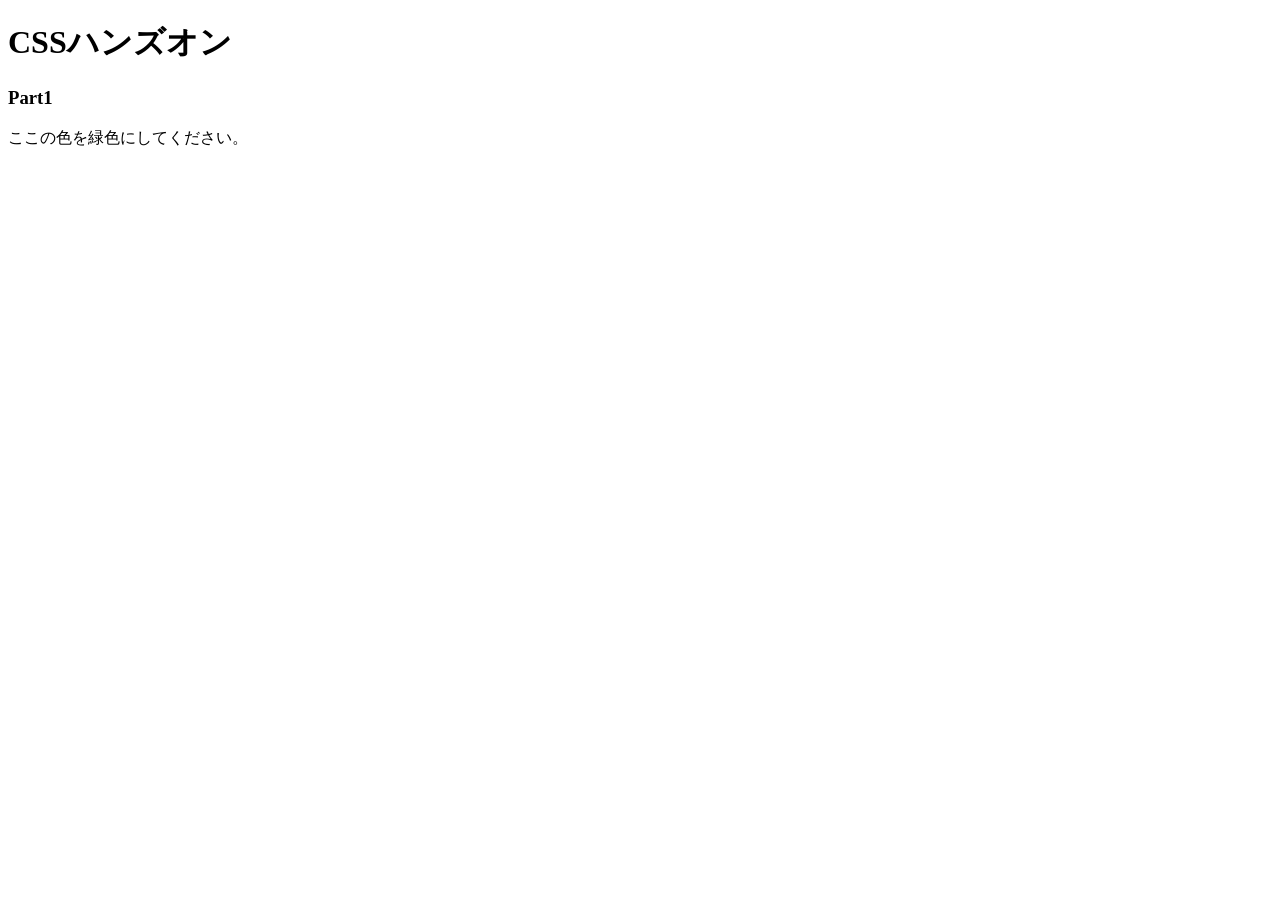
<file: index.html>
<!DOCTYPE html>
<html lang="ja">
<head>
  <meta charset="UTF-8" />
  <!-- ここにstyles.cssを適用するコードを記述 -->
  
  <title>Document</title>
</head>
<body>
  <h1>CSSハンズオン</h1>
  <h3>Part1</h3>
  <p>ここの色を緑色にしてください。</p>
</body>
</html>
</file>
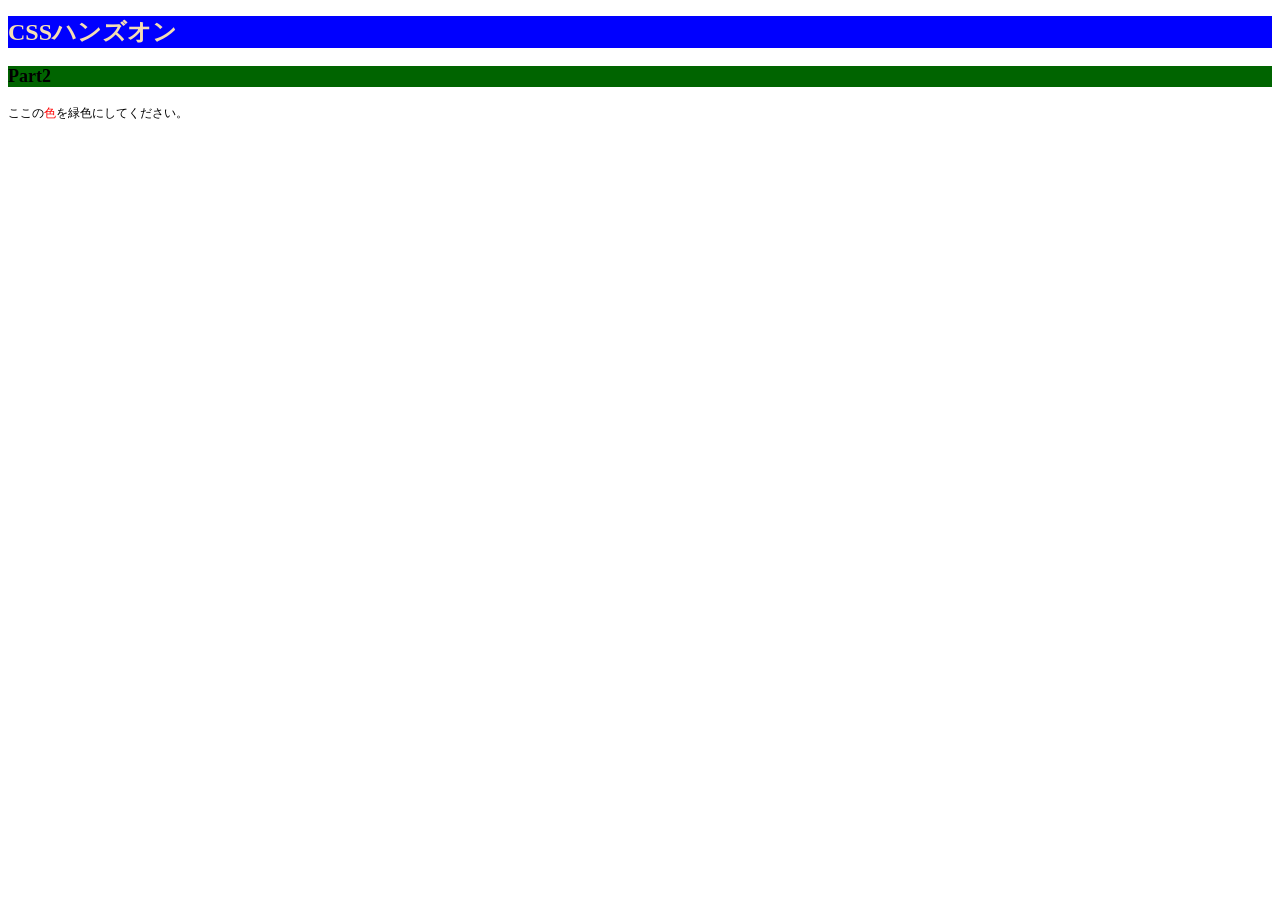
<file: 02.色やサイズを変更してみよう/index.html>
<!DOCTYPE html>
<html lang="ja">
<head>
  <meta charset="UTF-8" />
  <!-- ここにstyles.cssを適用するコードを記述 -->
  <link rel="stylesheet" href="styles.css" />
  <title>Document</title>
</head>
<body>
  <h1>CSSハンズオン</h1>
  <h3>Part2</h3>
  <!-- 「色」にのみCSSを適用するために編集 -->
  <p>ここの<span>色</span>を緑色にしてください。</p>
</body>
</html>
</file>
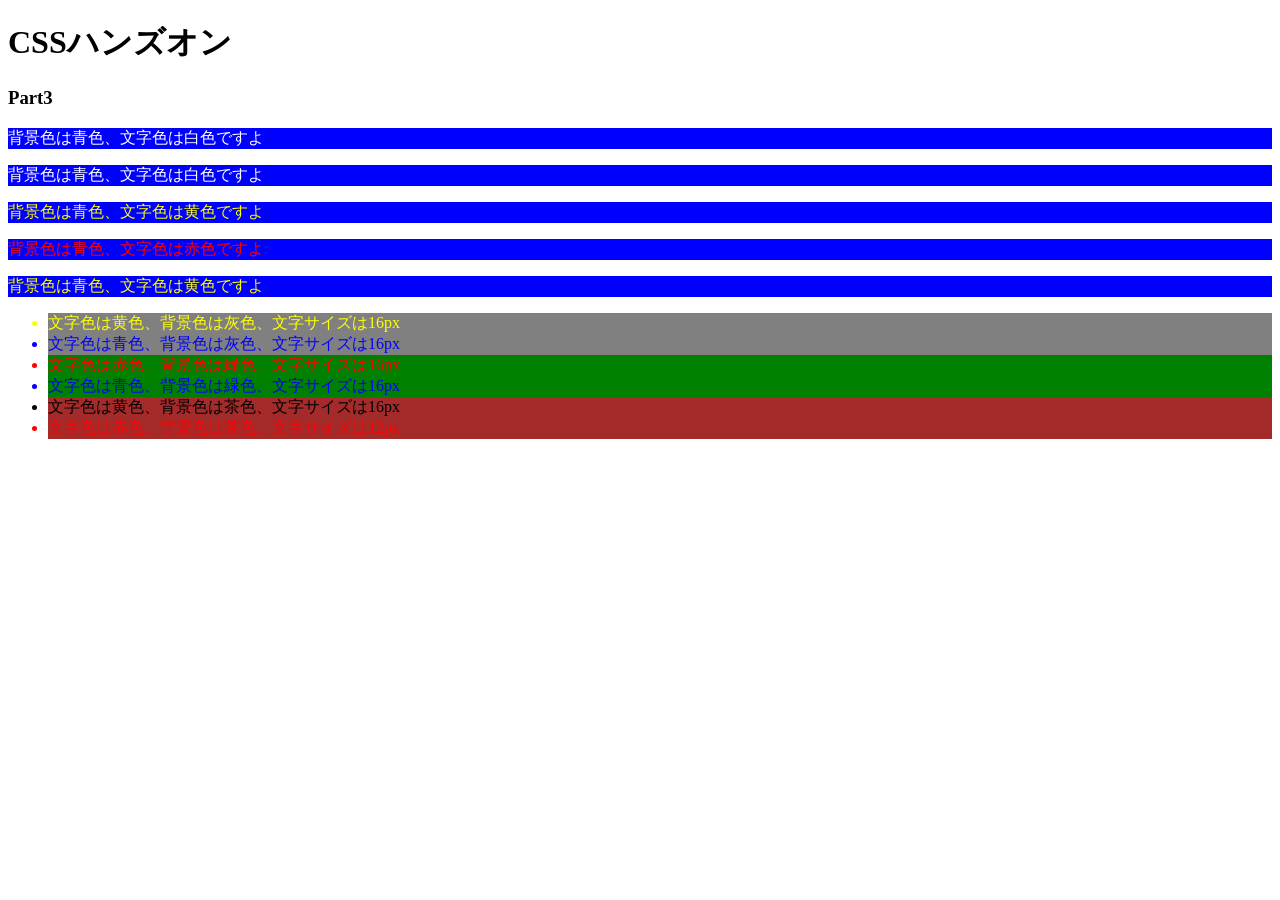
<file: 03.id属性とclass属性/index.html>
<!DOCTYPE html>
<html lang="ja">
<head>
  <meta charset="UTF-8" />
  <link rel="stylesheet" href="styles.css" />
  <title>Document</title>
</head>
<body>
  <h1>CSSハンズオン</h1>
  <h3>Part3</h3>
  <p class="white">背景色は青色、文字色は白色ですよ</p>
  <p class="white">背景色は青色、文字色は白色ですよ</p>
  <p class="yellow">背景色は青色、文字色は黄色ですよ</p>
  <p id="red">背景色は青色、文字色は赤色ですよ</p>
  <p class="yellow">背景色は青色、文字色は黄色ですよ</p>
  <ul>
    <li class="string-yellow back-gray">文字色は黄色、背景色は灰色、文字サイズは16px</li>
    <li class="string-blue back-gray">文字色は青色、背景色は灰色、文字サイズは16px</li>
    <li class="string-red back-green">文字色は赤色、背景色は緑色、文字サイズは16px</li>
    <li class="string-blue back-green">文字色は青色、背景色は緑色、文字サイズは16px</li>
    <li class="string-yellows back-brown">文字色は黄色、背景色は茶色、文字サイズは16px</li>
    <li class="string-red back-brown" id="small">文字色は赤色、背景色は茶色、文字サイズは12px</li>
  </ul>
</body>
</html>
</file>
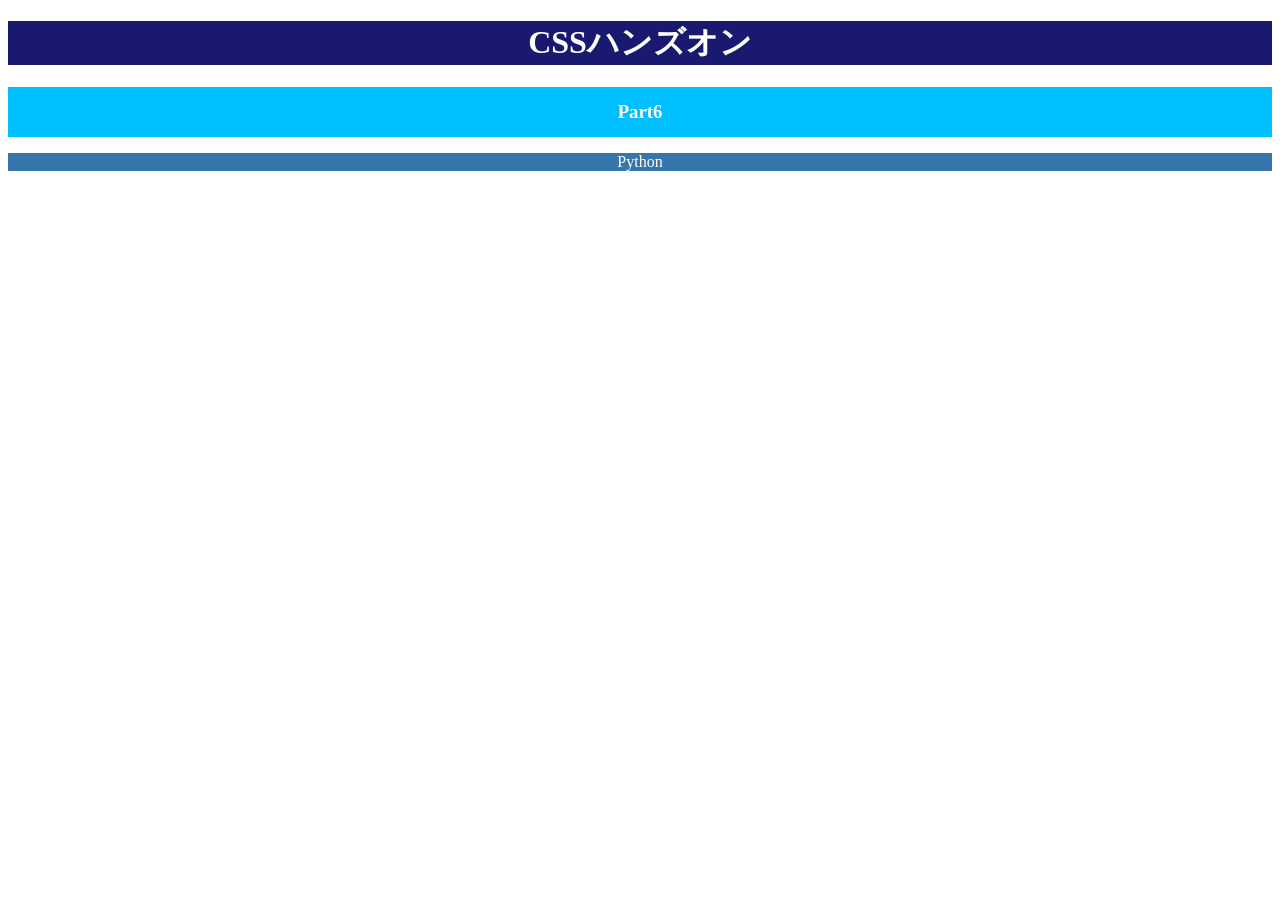
<file: 06.テキストの配置と太さを学ぼう/index.html>
<!DOCTYPE html>
<html lang="ja">
<head>
  <meta charset="UTF-8" />
  <link rel="stylesheet" href="styles.css" />
  <title>Document</title>
</head>
<body>
  <h1>CSSハンズオン</h1>
  <div>
    <h3>Part6</h3>
  </div>
  
  <p>Python</p>
</body>
</html>
</file>
<file: 02.色やサイズを変更してみよう/styles.css>
/* html要素の文字サイズを宣言 */
body {
    font: 24px;
}
/* h1要素の文字色、背景色、文字サイズを宣言 */
h1 {
    color: wheat;
    background-color: blue;
    font-size: 1.5rem;
}
/* h3要素の背景色、文字サイズを宣言 */
h3 {
    background-color:rgb(0, 100, 0);
    font-size: 1.125rem;
}
/* p要素の文字色、文字色、文字サイズを宣言 */
p {
    color: 000080;
    font-size: 0.75rem;
}
/* 「色」の文字色を宣言 */
span {
 color: red;
}
</file>
<file: 03.id属性とclass属性/styles.css>
/* 6つのp要素に適用するスタイルを宣言 */
p {
    background-color: blue;
}

.white {
    color: white;
}

.yellow {
    color: yellow;
    }
 #red {
        color: red;
    }
/* 6つのli要素に適用するスタイルを宣言 */
li {
    font-size: 16px;
}

.string-yellow {
    color: yellow;
}
.string-blue {
    color: blue;
}
.string-red {
    color: red;
}

.back-gray {
    background-color: grey;
}
.back-green {
    background-color: green;
}
.back-brown {
    background-color: brown;
}
#samll {
    font-size: 12px;
}
</file>
<file: 06.テキストの配置と太さを学ぼう/styles.css>
/* h1要素に適用するスタイル */
h1 {
    font-size: 32px;
    color: white;
    background-color: midnightblue;
    text-align: center;
}
/* h3要素に適用するスタイル */
div {
 height: 50px;
}
h3 {
    color: white;
    background-color: deepskyblue;
    line-height: 50px;
    text-align: center;
}
/* p要素に適用するスタイル */
p {
    color: white;
    background-color: #3776AB;
    text-align: center;
}
</file>
